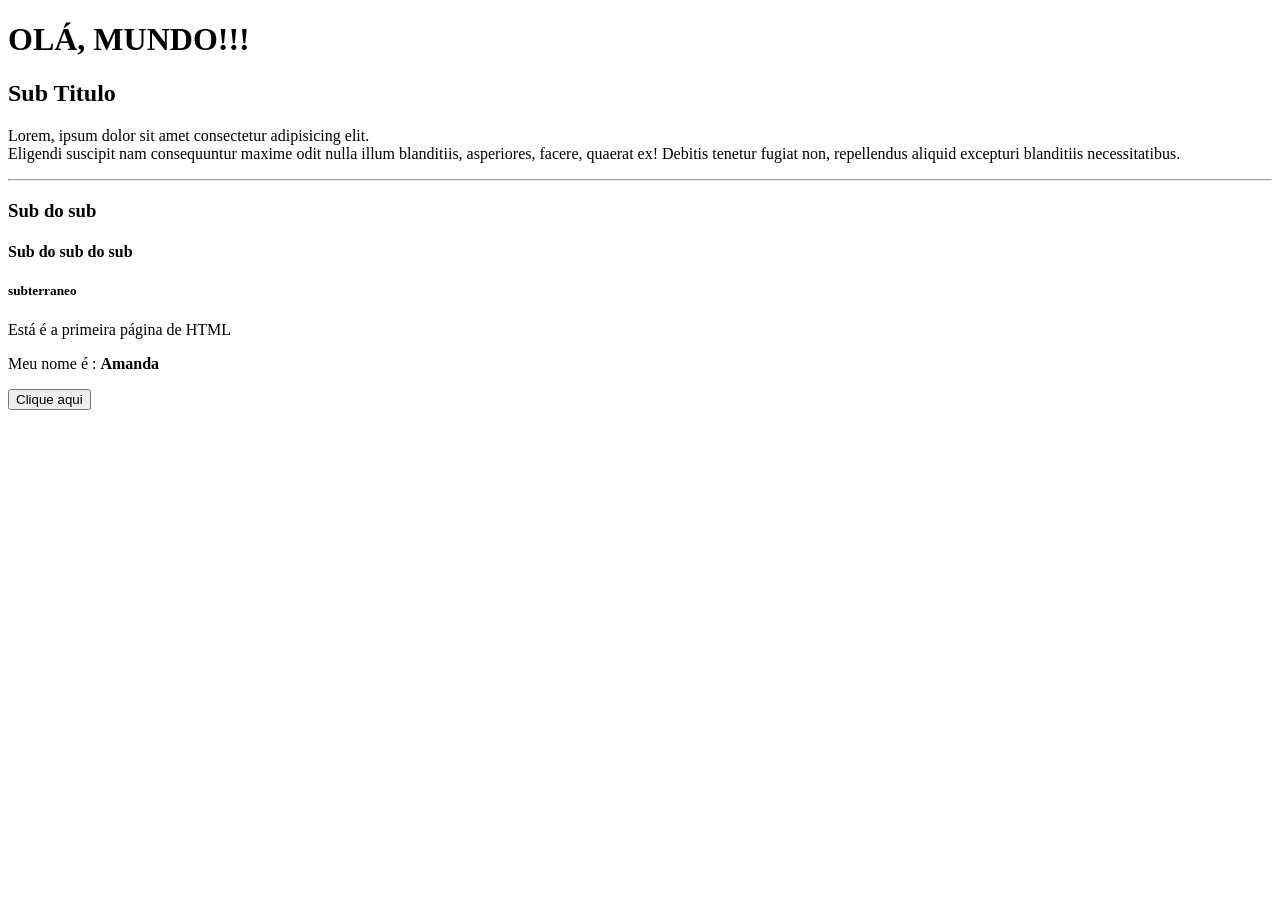
<file: index.html>
<!DOCTYPE html>
<html lang="pt-br">
<head>
    <meta charset="UTF-8">
    <meta name="viewport" content="width=device-width, initial-scale=1.0">
    <title>Minha primeira página</title>
</head>
<body>
    <h1>OLÁ, MUNDO!!!</h1>
    <h2>Sub Titulo</h2>
    <p>Lorem, ipsum dolor sit amet consectetur adipisicing elit.<br> Eligendi suscipit nam consequuntur maxime odit nulla illum blanditiis, asperiores, facere, quaerat ex! Debitis tenetur fugiat non, repellendus aliquid excepturi blanditiis necessitatibus.</p>
    <hr>
    <h3>Sub do sub</h3>
    <h4>Sub do sub do sub</h4>
    <h5>subterraneo</h5>

    <p>Está é a primeira página de HTML</p>
    <p>Meu nome é : <strong>Amanda</strong></p>

    <button>Clique aqui</button>
</body>
</html>
</file>
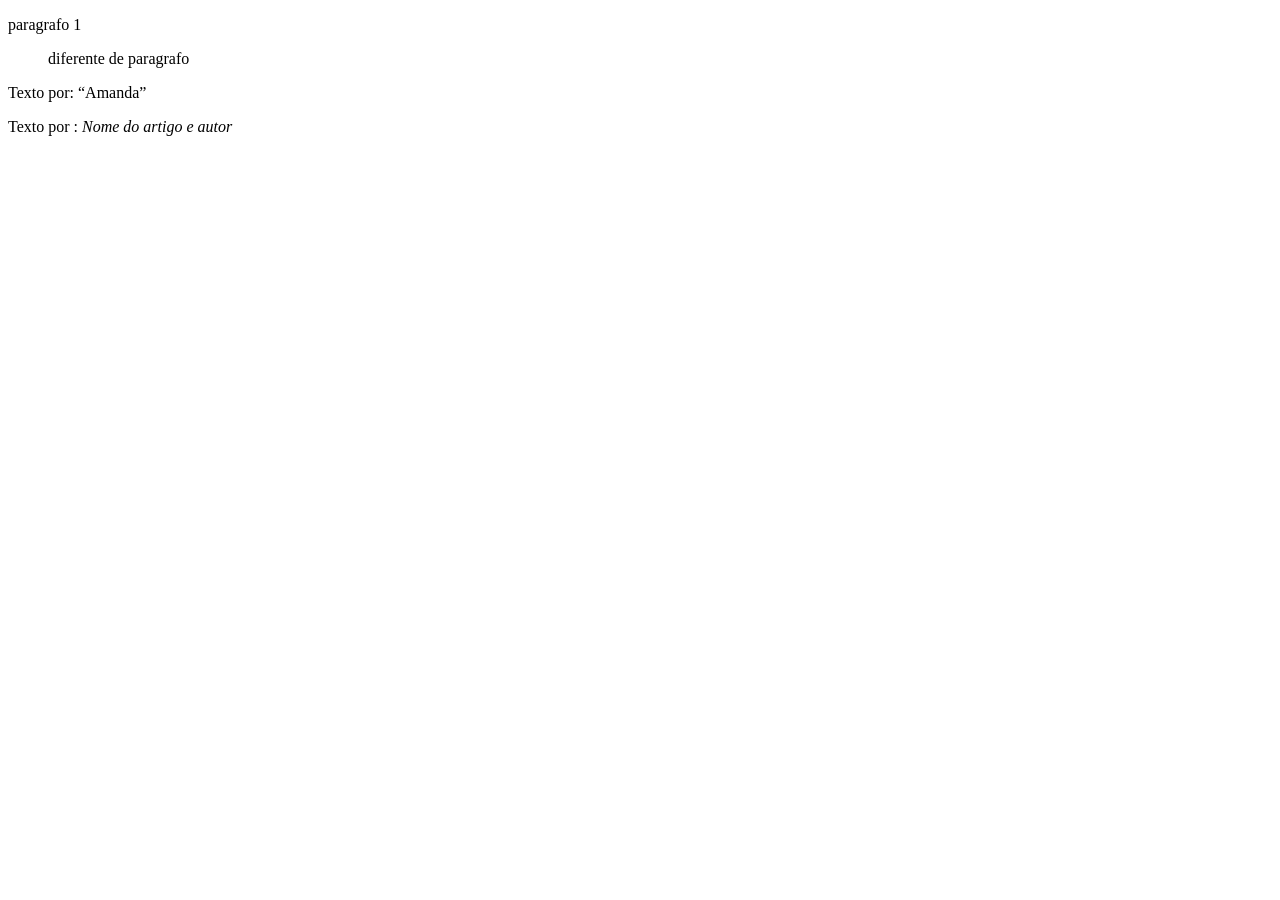
<file: Modulo 3/Aula 03/index.html>
<!DOCTYPE html>
<html lang="en">
<head>
    <meta charset="UTF-8">
    <meta name="viewport" content="width=device-width, initial-scale=1.0">
    <title>Exemplo</title>
</head>
<body>
    <p>
        paragrafo 1
    </p>
    <blockquote>
        diferente de paragrafo
    </blockquote>
    <p>Texto por: <q>Amanda</q></p>
    <p>Texto por : <cite>Nome do artigo e autor</cite></p>
</body>
</html>
</file>
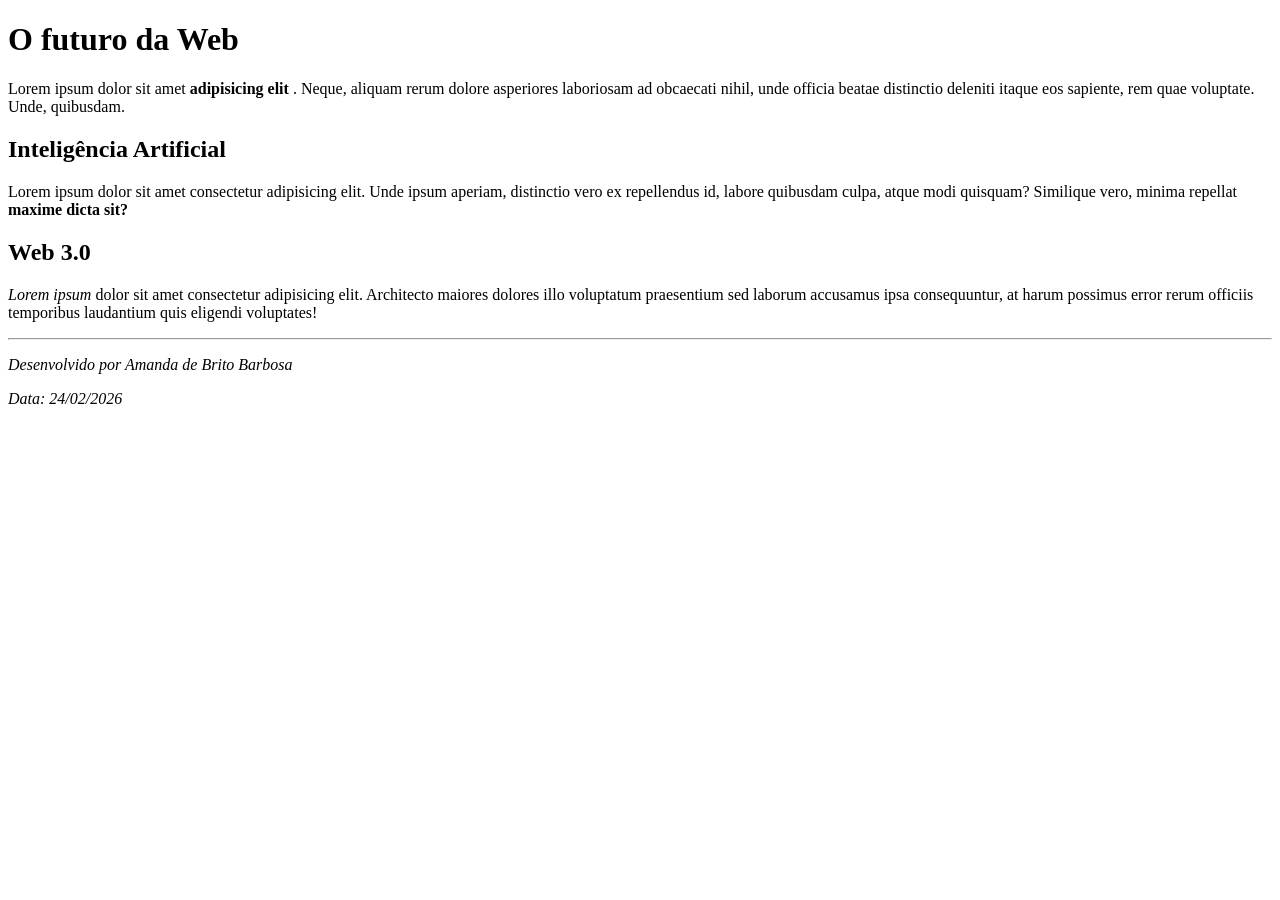
<file: Atividade1.html>
<!DOCTYPE html>
<html lang="pt-br">
<head>
    <meta charset="UTF-8">
    <meta name="viewport" content="width=device-width, initial-scale=1.0">
    <title>Atividade 1</title>
</head>
<body>
    <h1>O futuro da Web</h1>
    
    <p>Lorem ipsum dolor sit amet <strong>adipisicing elit</strong> . Neque, aliquam rerum dolore asperiores laboriosam ad obcaecati nihil, unde officia beatae distinctio deleniti itaque eos sapiente, rem quae voluptate. Unde, quibusdam.</p>
    
    <h2>Inteligência Artificial</h2>
    <p>Lorem ipsum dolor sit amet consectetur adipisicing elit. Unde ipsum aperiam, distinctio vero ex repellendus id, labore quibusdam culpa, atque modi quisquam? Similique vero, minima repellat  <strong>maxime dicta sit?</strong> </p>

    <h2>Web 3.0</h2>
    <p><em>Lorem ipsum</em> dolor sit amet consectetur adipisicing elit. Architecto maiores dolores illo voluptatum praesentium sed laborum accusamus ipsa consequuntur, at harum possimus error rerum officiis temporibus laudantium quis eligendi voluptates!</p>
    <hr>

    <address>
    <p>Desenvolvido por Amanda de Brito Barbosa</p>
    <p>Data: 24/02/2026</p>
    </address>
</body>
</html>
</file>
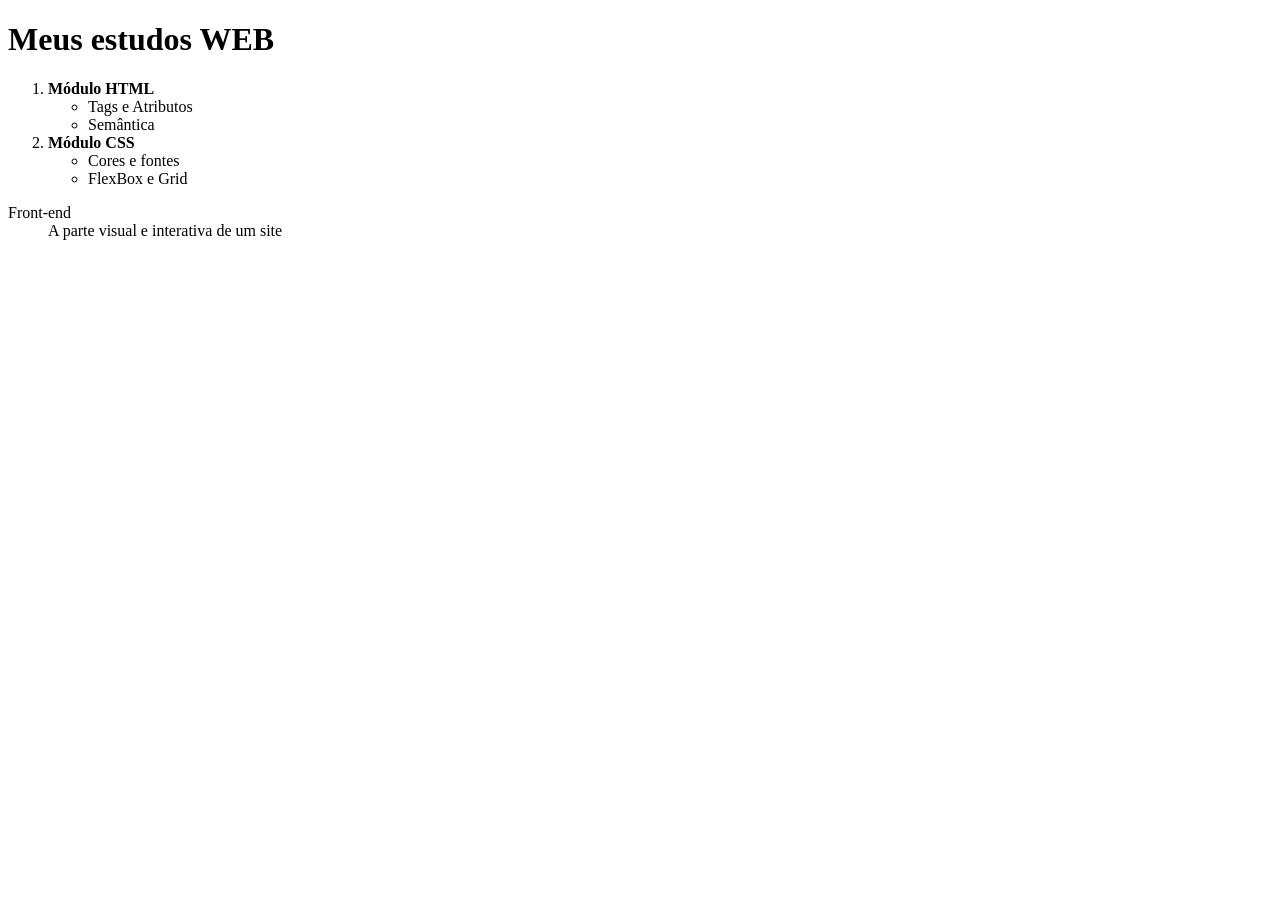
<file: lista-ordenada.html>
<!DOCTYPE html>
<html lang="pt-br">
<head>
    <meta charset="UTF-8">
    <meta name="viewport" content="width=device-width, initial-scale=1.0">
    <title>Lista</title>
</head>
<body>
    <h1> Meus estudos WEB</h1>
<ol>
    <li><strong>Módulo HTML</strong></li>
    <ul>
        <li>Tags e Atributos</li>
        <li>Semântica</li>
    </ul>
    <li><strong>Módulo CSS</strong></li>
    <ul>
        <li>Cores e fontes</li>
        <li>FlexBox e Grid</li>
    </ul>
</ol>
<dl>
    <dt>Front-end</dt>
    <dd>A parte visual e interativa de um site</dd>
</dl>
</body>
</html>
</file>
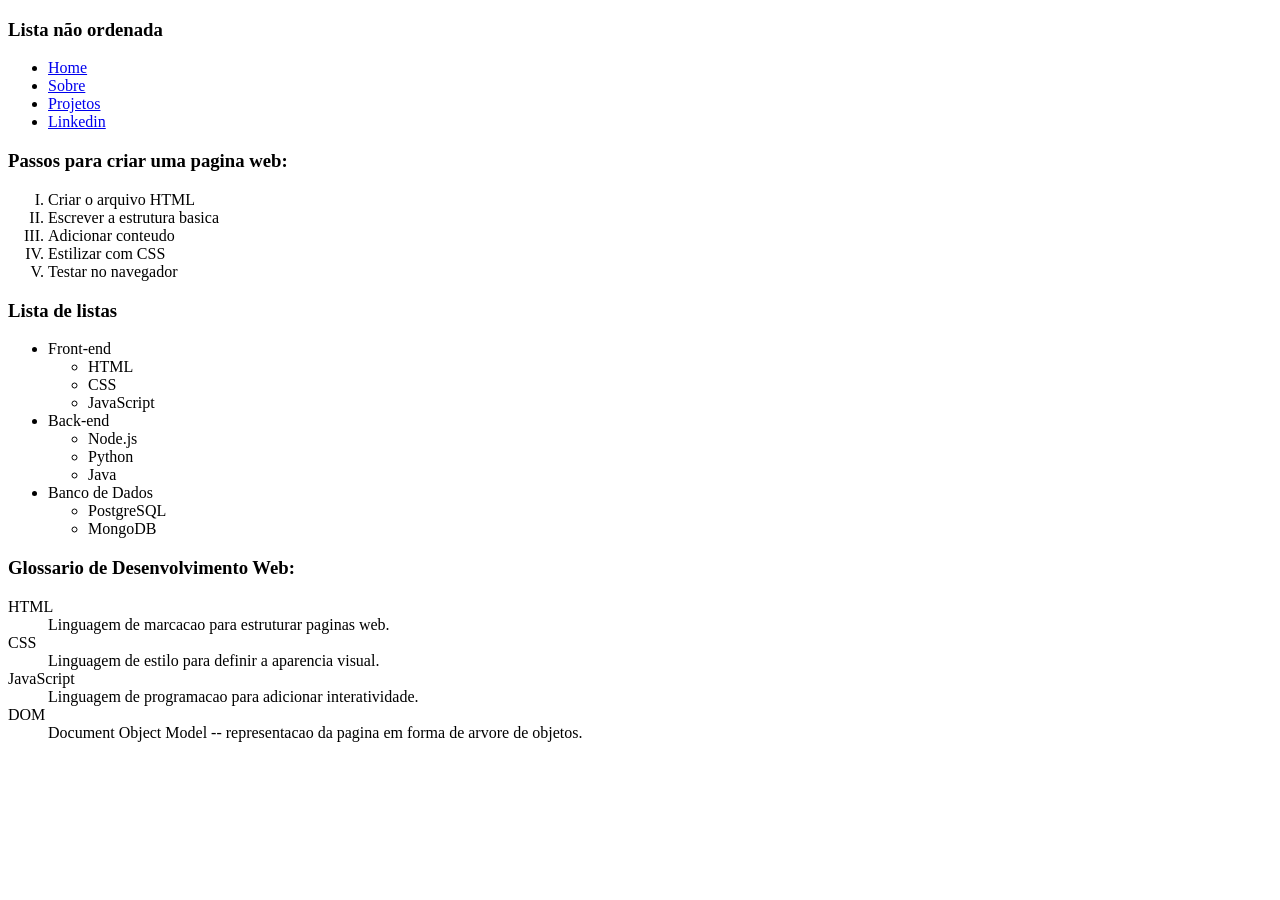
<file: Menu.html>
<!DOCTYPE html>
<html lang="pt-br">
<head>
    <meta charset="UTF-8">
    <meta name="viewport" content="width=device-width, initial-scale=1.0">
    <title>Menu</title>
</head>
<body>
    <h3>Lista não ordenada</h3>

    <nav>
        <ul>
            <li><a href="#" target="_self">Home</a></li>
            <li><a href="#" target="_self">Sobre</a></li>
            <li><a href="#" target="_self">Projetos</a></li>
            <li><a href="https://br.linkedin.com/" target="_blank" rel="noopener noreferrer">Linkedin</a></li>
        </ul>
    </nav>

<h3>Passos para criar uma pagina web:</h3>
<ol type="I">
    <li>Criar o arquivo HTML</li>
    <li>Escrever a estrutura basica</li>
    <li>Adicionar conteudo</li>
    <li>Estilizar com CSS</li>
    <li>Testar no navegador</li>
</ol>
<h3>Lista de listas</h3>
<ul>
    <li>Front-end
        <ul>
            <li>HTML</li>
            <li>CSS</li>
            <li>JavaScript</li>
        </ul>
    </li>
    <li>Back-end
        <ul>
            <li>Node.js</li>
            <li>Python</li>
            <li>Java</li>
        </ul>
    </li>
    <li>Banco de Dados
        <ul>
            <li>PostgreSQL</li>
            <li>MongoDB</li>
        </ul>
    </li>
</ul>

<h3>Glossario de Desenvolvimento Web:</h3>
<dl>
    <dt>HTML</dt>
    <dd>Linguagem de marcacao para estruturar paginas web.</dd>

    <dt>CSS</dt>
    <dd>Linguagem de estilo para definir a aparencia visual.</dd>

    <dt>JavaScript</dt>
    <dd>Linguagem de programacao para adicionar interatividade.</dd>

    <dt>DOM</dt>
    <dd>Document Object Model -- representacao da pagina em forma de arvore de objetos.</dd>
</dl>


</body>
</html>
</file>
